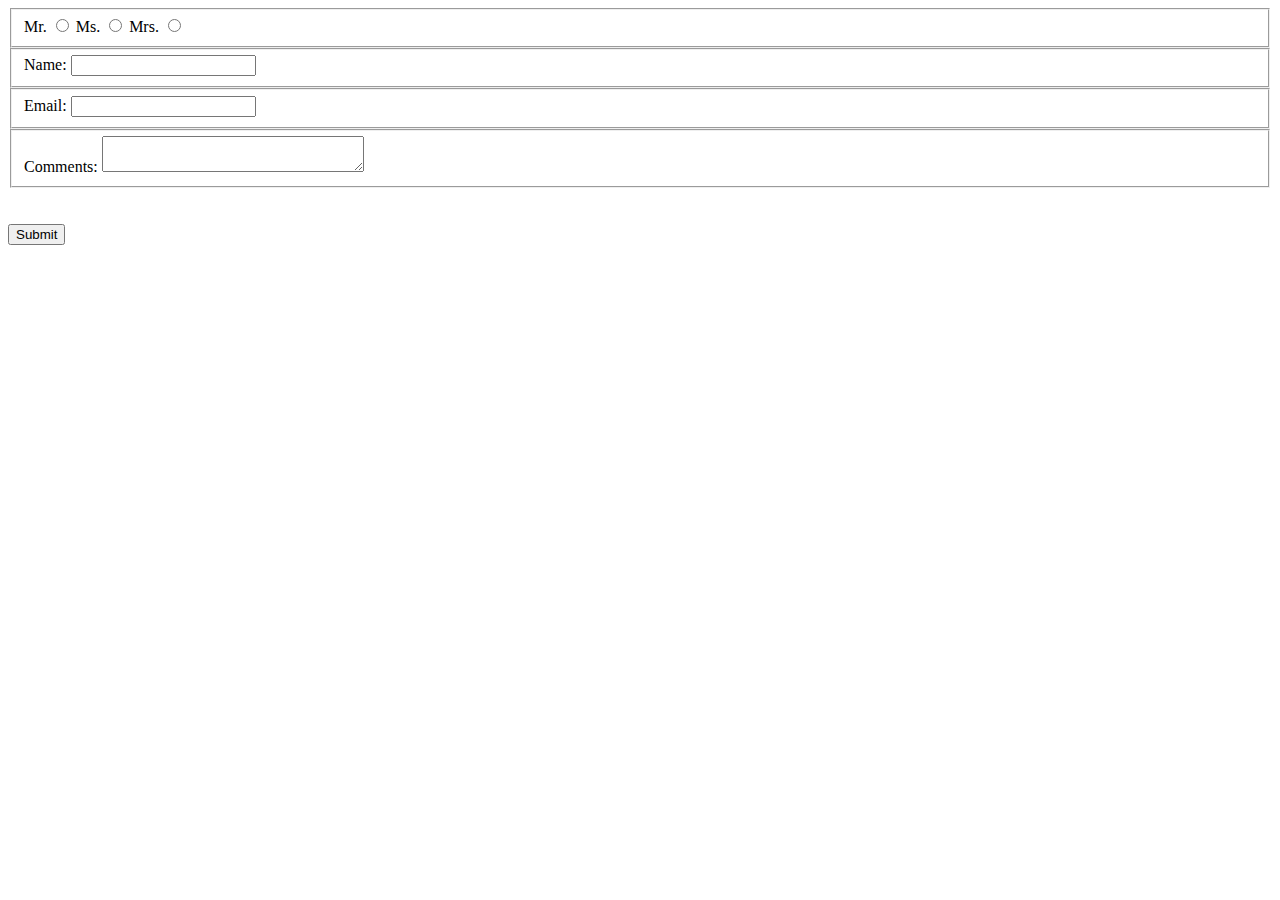
<file: form.htm>
<!DOCTYPE html>
<html lang="en">
<head>
    <meta charset="UTF-8">
    <meta http-equiv="X-UA-Compatible" content="IE=edge">
    <meta name="viewport" content="width=device-width, initial-scale=1.0">
    <title>Document</title>
</head>
<body>
    <form id="form">
      
        
        
        <fieldset>
            Mr. <input type="radio" name="title" value="Mr.">
            Ms. <input type="radio" name="title" value="Ms.">
            Mrs. <input type="radio" name="title" value="Mrs.">
        </fieldset>
            <fieldset> Name: <input type="text" name="name" size="20"></fieldset>
        <fieldset> Email: <input type="text" name="email" size="20"></fieldset>
           <fieldset>  Comments:
            <textarea name="comments" rows="2" cols="30">
            </textarea></fieldset>
            <br>
            <br>
            <button>Submit</button>   
        </fieldset>

    </form>
</body>
</html>
</file>
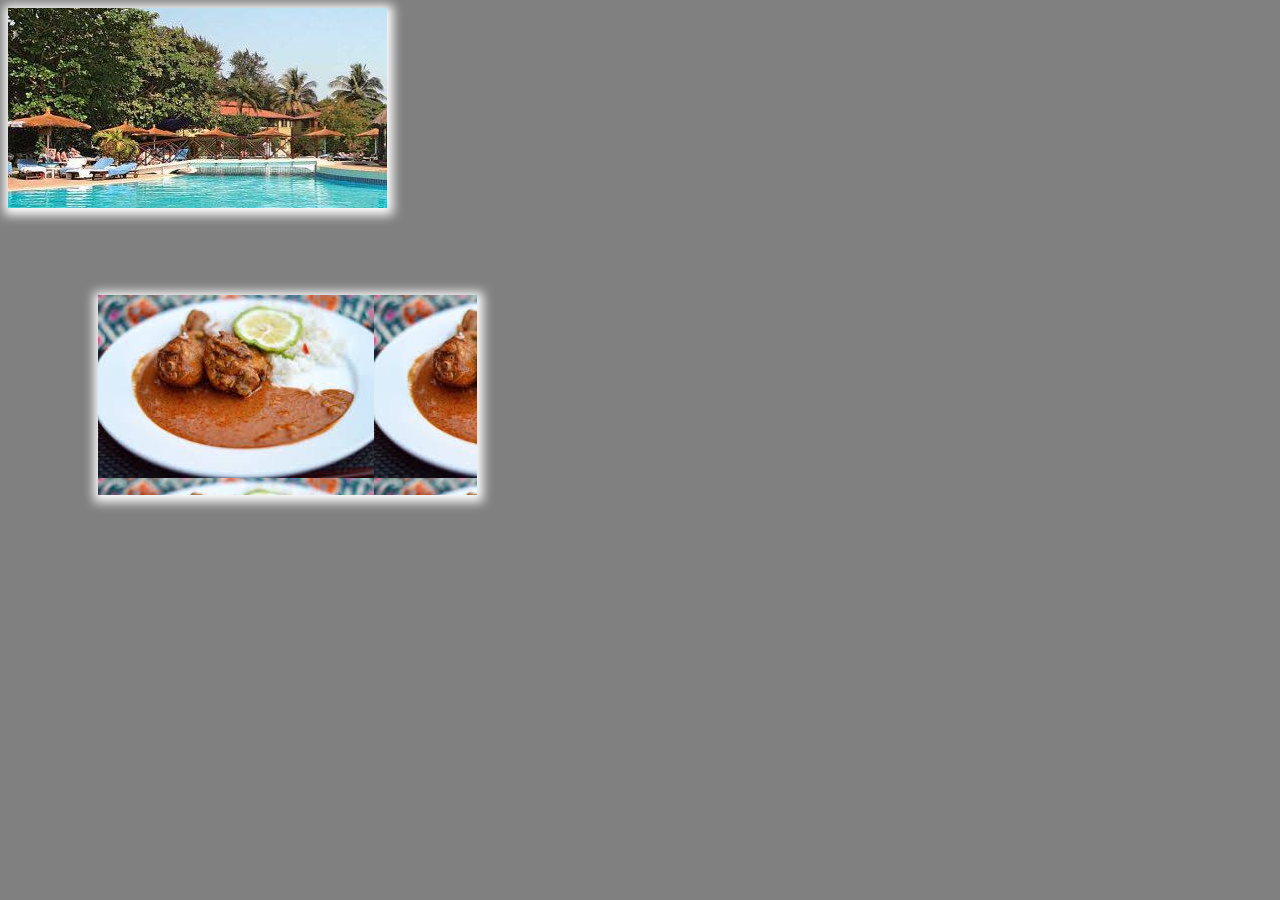
<file: slideshow.htm>
<!DOCTYPE html>
<html lang="en">
<head>
    <meta charset="UTF-8">
    <meta http-equiv="X-UA-Compatible" content="IE=edge">
    <meta name="viewport" content="width=device-width, initial-scale=1.0">
    <link rel="stylesheet" href="slideshow.css">
    <title>Document</title>
</head>
<body>
    <div class="d">
        
    </div>

    <div class="e">
        
    </div>
</body>
</html>
</file>
<file: slideshow.css>
*{
    background-color: gray;
}

.d{
    width: 30%;
    height: 200px;
    background-image: url(hotel1.jpeg);
    box-shadow: 1px 2px 10px 5px white;
    animation: super 14s infinite linear;
}

@keyframes super {
    0%{
        background-image: url(hotel.jpeg);
    }

    20%{
        background-image: url(hotel2.jpeg);
    }
    
}

.e{
    transform: translate(90px,87px);
    width: 30%;
    height: 200px;
    background-image: url(Dish.jpeg);
    box-shadow: 1px 2px 10px 5px white;
    animation: soid 14s infinite linear;
}

@keyframes soid {
    20%{
        background-image: url(Dish1.jpeg);
    }
    40%{
        background-image: url(Dish2.jpeg);
    }
    
}
</file>
